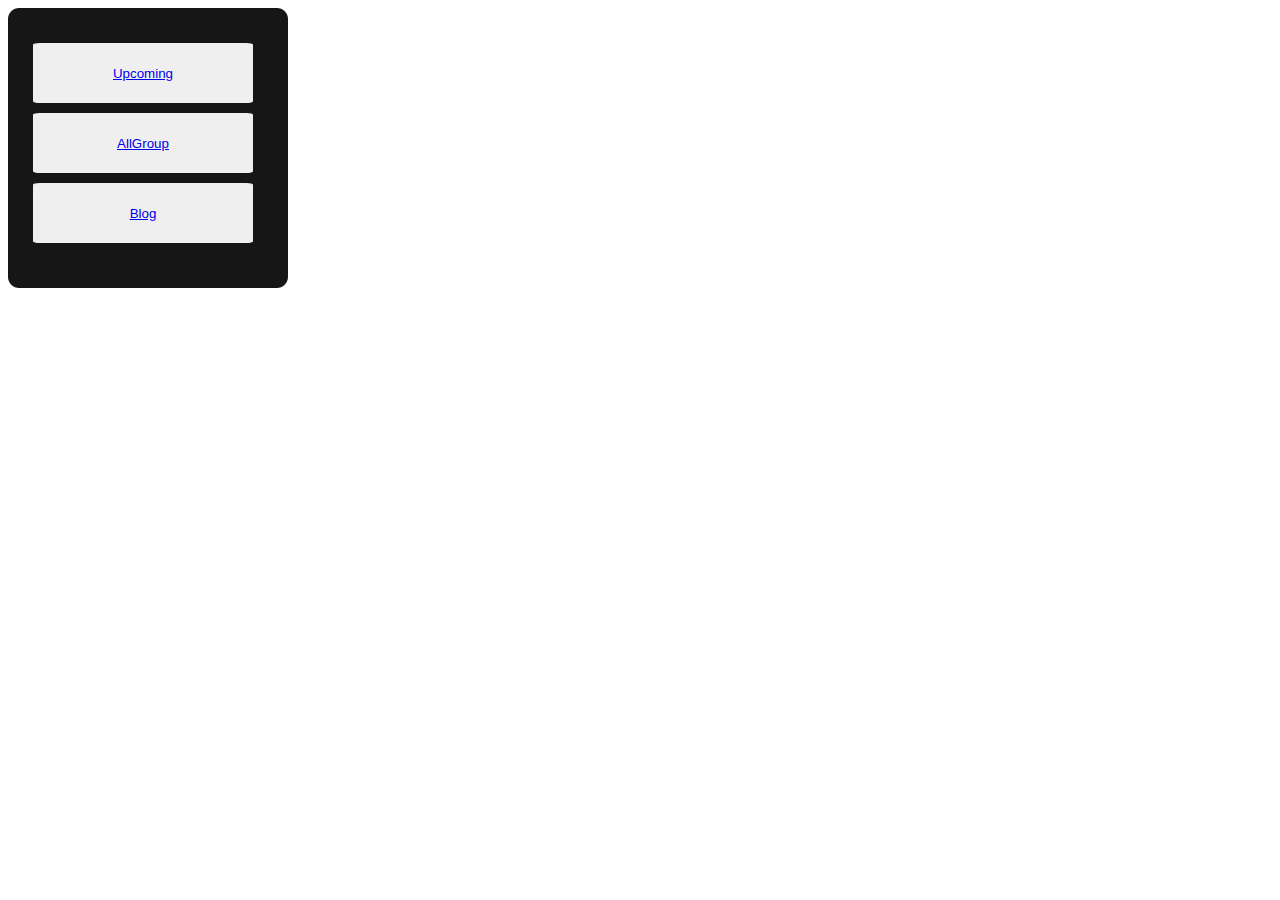
<file: button.html>
<!DOCTYPE html>
<html lang="en">

<head>
    <meta charset="UTF-8">
    <meta http-equiv="X-UA-Compatible" content="IE=edge">
    <meta name="viewport" content="width=device-width, initial-scale=1.0">
    <title>Document</title>

</head>
<style>
    .middlebutton button {
        color: black;
        height: 60px;
        width: 220px;
        font-family: 'Poppins', sans-serif;
        border-radius: 3%;
        border: none;
        cursor: pointer;
        margin: 5px;
        position: relative;
        top: 30px;
        left: 20px;

    }

    .middlebutton {
        display: fle;
        background-color: rgb(22, 22, 22);
        height: 280px;
        width: 280px;
        border-radius: 4%;
        align-items: center;
    }
</style>

<body>
    <div class="middlebutton">
        <button> <a href="/upcoming.html">Upcoming</a></button>
        <button> <a href="/AllGroup.html">AllGroup</a> </button>
        <button> <a href="/index.html">Blog</a> </button>

    </div>
</body>

</html>
</file>
